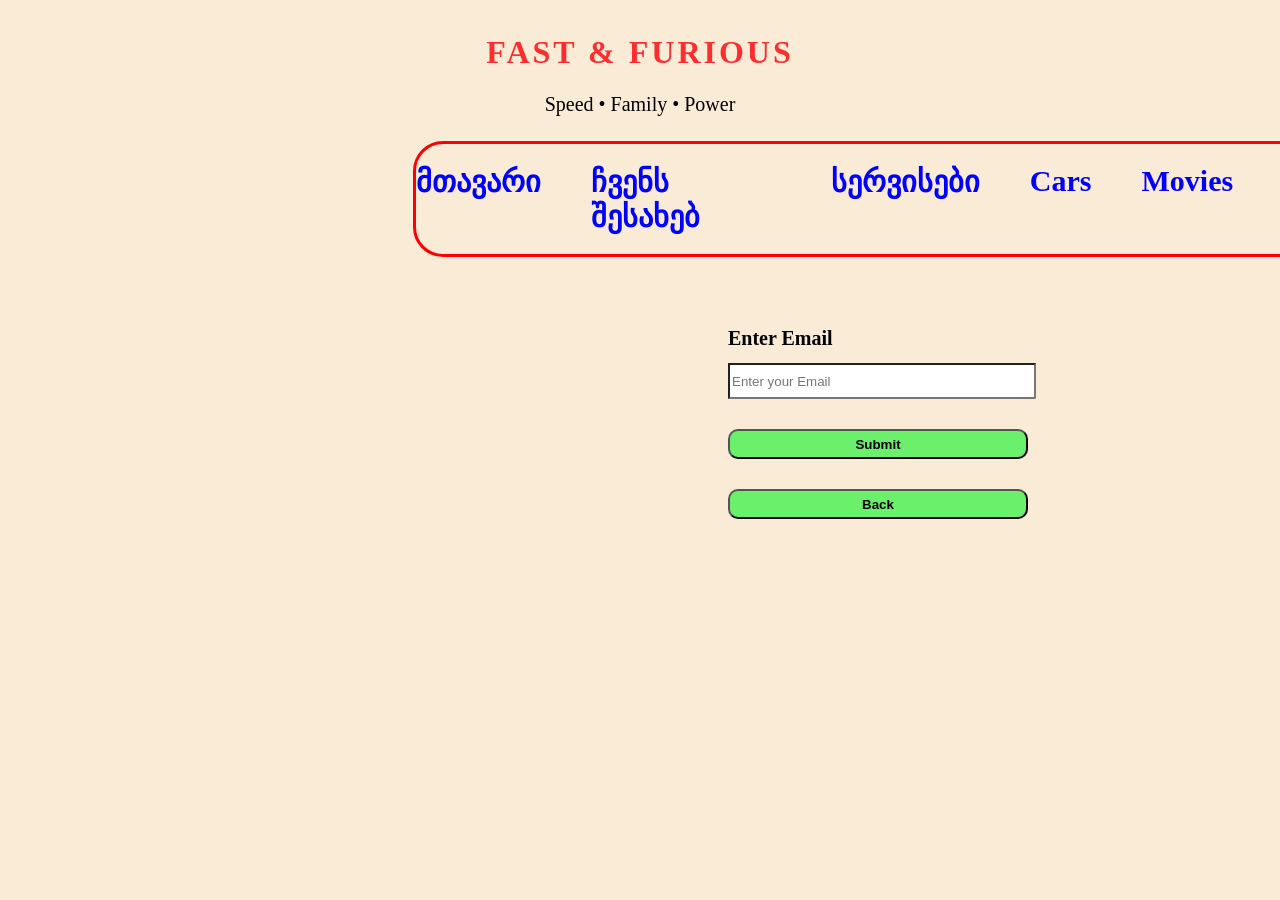
<file: forgotpassword.html>
<!DOCTYPE html>
<html lang="en">
<head>
    <meta charset="UTF-8">
    <meta name="viewport" content="width=device-width, initial-scale=1.0">
    <title>forgot password</title>
    <link rel="stylesheet" href="./style.css">
</head>
<body>
        <div class="headline">
       <header>
    <h1>FAST & FURIOUS</h1>
    <p>Speed • Family • Power</p>
</header>
    </div>

    <div class="headbar8">
        <h1><a href="./index.html">მთავარი</a></h1>
        <h1><a href="./about.html">ჩვენს შესახებ</a></h1>
        <h1><a href="./services.html">სერვისები</a></h1>
        <h1><a href="./CarsBuys.html">Cars</a></h1>
        <h1><a href="./movies.html">Movies</a></h1>
        <h1><a href="./Wikipedia.html">Wikipedia </a></h1>
    </div>
    <div class="forgot">
<h1>Enter Email</h1>
<input type="text" placeholder="Enter your Email">
    </div>
<div class="submit">
    <a href=""><button><strong>Submit</strong></button></a>
</div>
<div class="back">
    <a href="./login.html"><button><strong>Back</strong></button></a>
</div>
</body>
</html>
</file>
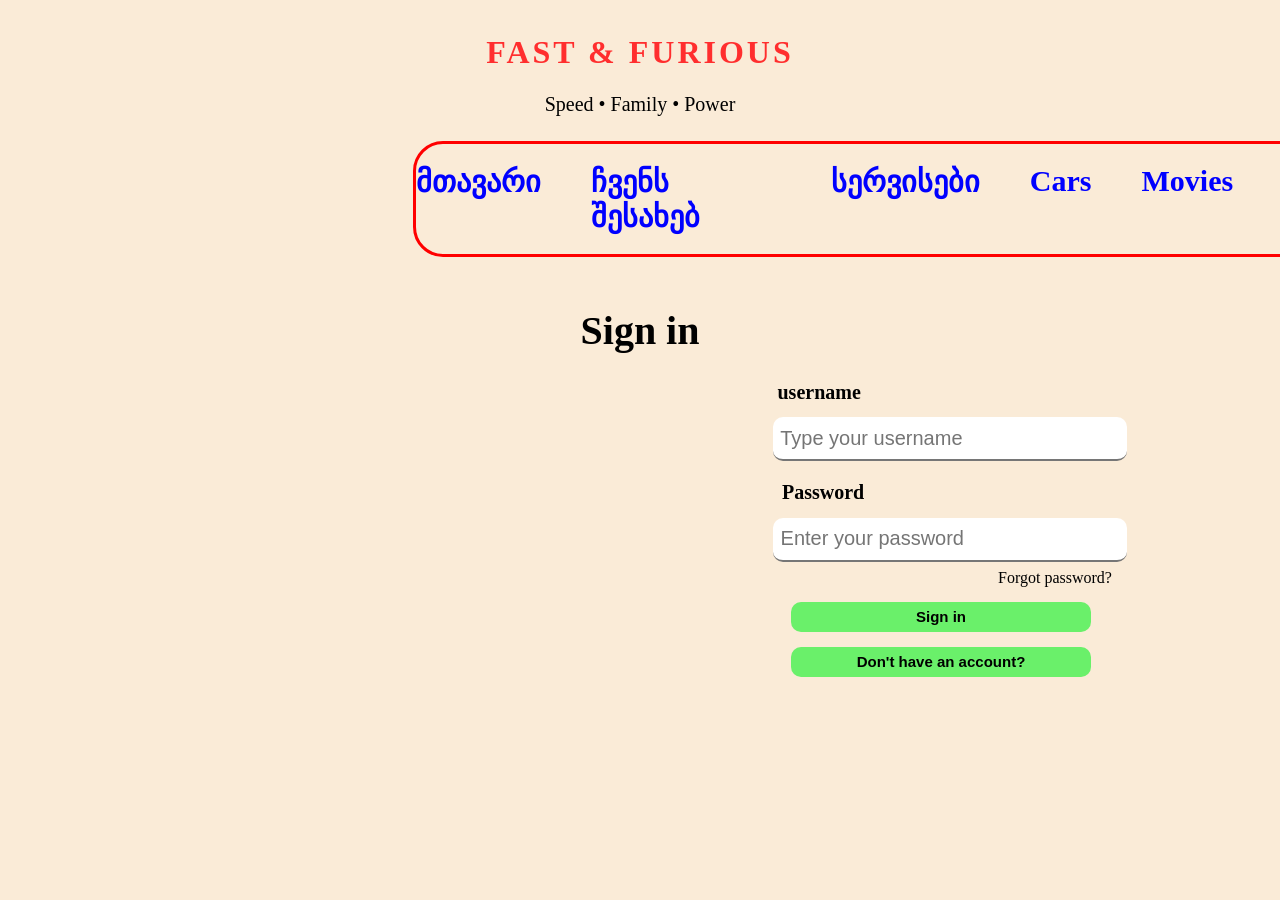
<file: login.html>
<!DOCTYPE html>
<html lang="en">
<head>
    <meta charset="UTF-8">
    <meta name="viewport" content="width=device-width, initial-scale=1.0">
    <title>Login</title>
    <link rel="stylesheet" href="./style.css">
</head>
<body >
    <div class="headline">
       <header>
    <h1>FAST & FURIOUS</h1>
    <p>Speed • Family • Power</p>
</header>
    </div>

    <div class="headbar6">
        <h1><a href="./index.html">მთავარი</a></h1>
        <h1><a href="./about.html">ჩვენს შესახებ</a></h1>
        <h1><a href="./services.html">სერვისები</a></h1>
        <h1><a href="./CarsBuys.html">Cars</a></h1>
        <h1><a href="./movies.html">Movies</a></h1>
        <h1><a href="./Wikipedia.html">Wikipedia </a></h1>
    </div>
    <div class="logintext">
        <h1>Sign in</h1>
    </div>
    <div class="login1">
        <h1>username</h1>
        <input type="text"  placeholder=" Type your username" >
    </div>
    <div class="login2">
        <h1>Password</h1>
        <input type="text" placeholder=" Enter your password">
    </div>
    <div class="forgot">
        <a href="./forgotpassword.html">Forgot  password?</a>
    </div>
<div class="shesvla">
    <button><strong>Sign in</strong></button>
</div>
<div class="signup">
   <a href="./registration.html"> <button><strong>Don't have an account?</strong></button></a>
</div>
</body>
</html>
</file>
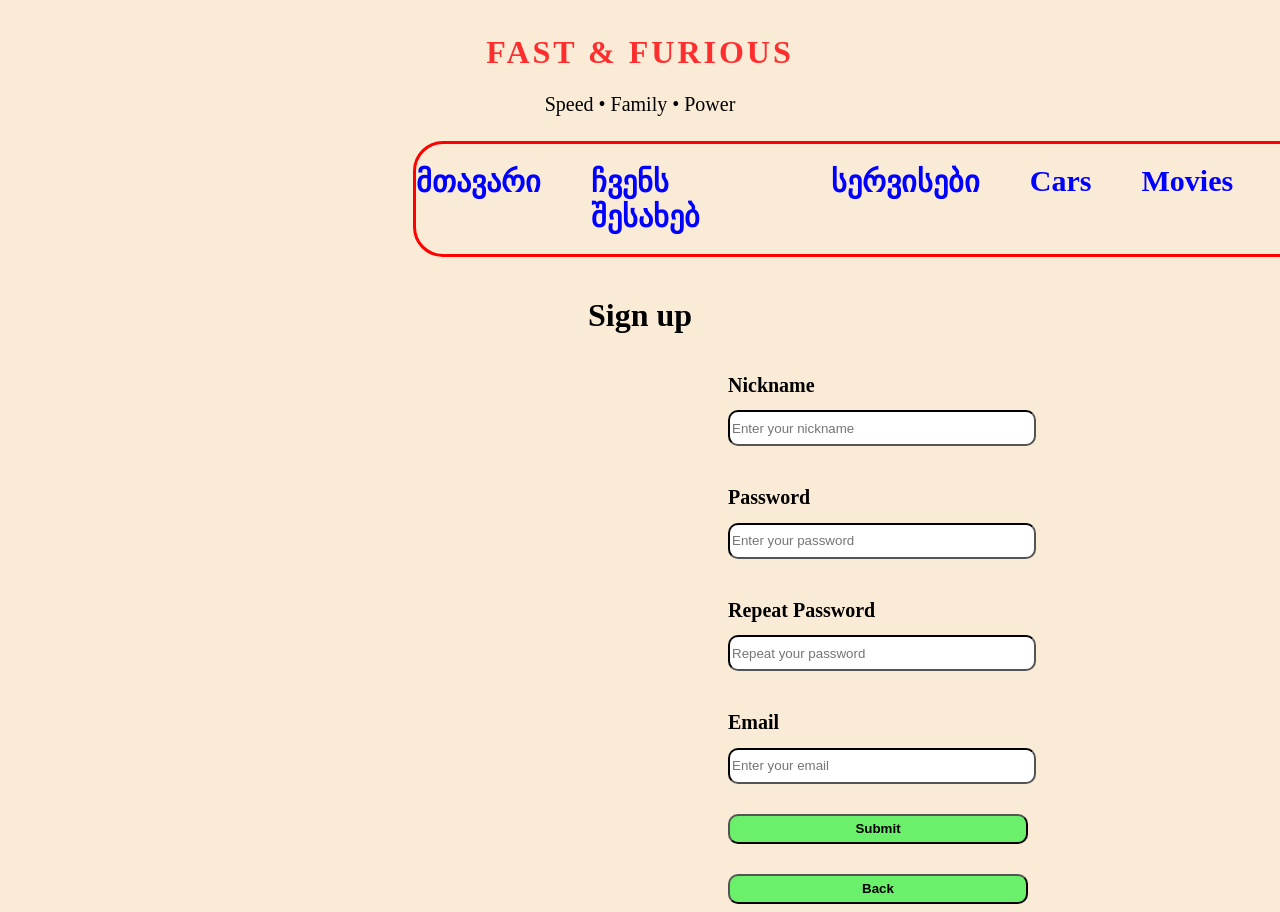
<file: registration.html>
<!DOCTYPE html>
<html lang="en">
<head>
    <meta charset="UTF-8">
    <meta name="viewport" content="width=device-width, initial-scale=1.0">
    <title>Registration</title>
    <link rel="stylesheet" href="./style.css">
</head>
<body>
      <div class="headline">
       <header>
    <h1>FAST & FURIOUS</h1>
    <p>Speed • Family • Power</p>
</header>
    </div>

    <div class="headbar7">
        <h1><a href="./index.html">მთავარი</a></h1>
        <h1><a href="./about.html">ჩვენს შესახებ</a></h1>
        <h1><a href="./services.html">სერვისები</a></h1>
        <h1><a href="./CarsBuys.html">Cars</a></h1>
        <h1><a href="./movies.html">Movies</a></h1>
        <h1><a href="./Wikipedia.html">Wikipedia </a></h1>
    </div>
<div class="signup">
    <h1>Sign up</h1>
</div>
<div class="signupusername">
    <h1>Nickname</h1>
<input type="text" placeholder="Enter your nickname">
</div>
<div class="signuppassword">
    <h1>Password</h1>
<input type="text" placeholder="Enter your password">
</div>
<div class="signuprepeatpassword">
    <h1>Repeat Password</h1>
<input type="text" placeholder="Repeat your password">
</div>
<div class="signupemail">
    <h1>Email</h1>
<input type="text" placeholder="Enter your email">
</div>
<div class="submit">
    <a href=""><button><strong>Submit</strong></button></a>
</div>
<div class="back">
    <a href="./login.html"><button><strong>Back</strong></button></a>
</div>
</body>
</html>
</file>
<file: style.css>
body{
    background-color: antiquewhite;
}

.headline {
            padding: 5px;
            text-align: center;
}

    .headline h1 {
            color: #ff2e2e;
            letter-spacing: 3px;
        }

        .headline p{
            font-size: 20px;
        }

.headbar{
    display: flex;
    gap: 50px;
    font-size: 15px;
    margin-left: 45vh;
    cursor: pointer;
    border-radius: 30px;
    border: solid;
    border-color: #ff0000;
    width: 1000px;
    

    
}

.headbar a{
    text-decoration: none;
    color: rgb(25, 0, 255);
    font-size: 30px;
}

.login{
    height: 100px;
}

.login button{
    position: absolute;
    top: 30px;
    margin-left: 85%;
    width: 140px;
    height: 40px;
    border: 2px solid red;
    border-radius: 50px;
    cursor: pointer;
}

.login button:hover{
    background-color: red;
    color: white;
    transition: 0.5s;
}

.login h1{
    margin: auto 0;
    font-size: 20px;
    margin-left: 15px;
}

.login img{
    width: 20px;
    position: absolute;
    top: 36px;
    margin-left: 85.8%;
}

 .oval {
    width: 150px;
    height: 60px;
    border-radius: 99px;
    background-color: #4CAF50; 
    display: flex;
    align-items: center;
    justify-content: center;
    color: white;
    font-size: 24px;
    font-family: Arial, sans-serif;
    cursor: pointer; 
    margin-left: 170vh;
    margin-top: -5vh;
}


           .hero {
            align-items: center;
            justify-content: center;
            text-align: center;
            margin-left: 70vh;
            margin-top: 50px;
            width: 600px;
        }

        .hero h2 {
            padding: 20px;
            border: 2px solid #ff2e2e;
        }


  .dots {
    margin-bottom: 10px;
    margin-left: 94%;
    margin-top: -4.5vh;
    color: #fff;
  }


  .circle{
    width: 40px;
    height: 40px;
    border-radius: 50%;
  }

      .content {
            padding: 40px;
            text-align: center;
        }

        .cars {
            display: flex;
            justify-content: center;
            gap: 20px;
            flex-wrap: wrap;
        }

        .car {
            padding: 20px;
            width: 250px;
            border-radius: 10px;
            border: 2px solid red;
        }

        .car h3 {
            color: #ff2e2e;
        }

        .car img{
            width: 100%;
            height: 50%;
        }

   body{
            position: relative;
        }
        .saxeli{
            color: yellowgreen;
            align-items: center;
            font-size: 40px;
            margin-left: 10vh;
        }

        .foto{
                 width: 400px;
            height: 600px;
            margin-left: 30px;
            
        }
      
        .agwera{
            font-size: 40px;
            color: rgb(255, 0, 0);
            margin-left: 10vh;
            margin-top: -36%;
            text-align: center;
            font-weight: bold;
        }

        .linki{
            font-size: 4vh;
            margin-left: 70vh;
            text-align:center;
            
            
        }

        .meore{
            margin-top: -70vh;
            margin-left: 70%;
            position: absolute;
            display: block;
        }

        .mesame{
            margin-left: -130vh;
            margin-top: 10vh;
            height: auto;
            position: absolute;
        
        }

        .agwera1{
            color:blue;
            font-size: 15px;
            margin-top: 0vh;
            margin-left: 10px;
            position: absolute;
            display: block;

          
        }

        .cxrili{
            border: solid; 
            border-width: 1px 8px 5px 4px; 
            border-style: double; 
            border-radius: 20px;
             margin: 0 auto;
        }

        .headbar1{
    display: flex;
    gap: 50px;
    font-size: 15px;
    margin-left: 45vh;
    cursor: pointer;
    border-radius: 30px;
    border: solid;
    border-color: #ff0000;
    width: 1000px;
    text-decoration: none;
}

.headbar1 a{
    text-decoration: none;
    color: blue;
}

.headbar2 {
     display: flex;
    gap: 50px;
    font-size: 15px;
    margin-left: 45vh;
    cursor: pointer;
    border-radius: 30px;
    border: solid;
    border-color: #ff0000;
    width: 1000px;
    text-decoration: none; 
}

.headbar2 a{
    text-decoration: none;
    color: blue;
}

.headbar3 {
     display: flex;
    gap: 50px;
    font-size: 15px;
    margin-left: 45vh;
    cursor: pointer;
    border-radius: 30px;
    border: solid;
    border-color: #ff0000;
    width: 1000px;
    text-decoration: none; 

}

.headbar3 a{
    text-decoration: none;
    color: blue;
}

.headbar4 {
     display: flex;
    gap: 50px;
    font-size: 15px;
    margin-left: 45vh;
    cursor: pointer;
    border-radius: 30px;
    border: solid;
    border-color: #ff0000;
    width: 1000px;
    text-decoration: none; 

}

.headbar4 a{
    text-decoration: none;
    color: blue;
}

.headbar5 {
     display: flex;
    gap: 50px;
    font-size: 15px;
    margin-left: 45vh;
    cursor: pointer;
    border-radius: 30px;
    border: solid;
    border-color: #ff0000;
    width: 1000px;
    text-decoration: none; 
}

.headbar5 a{
    text-decoration: none;
    color: blue;
}

.headbar6 {
     display: flex;
    gap: 50px;
    font-size: 15px;
    margin-left: 45vh;
    cursor: pointer;
    border-radius: 30px;
    border: solid;
    border-color: #ff0000;
    width: 1000px;
    text-decoration: none; 
}

.headbar6 a{
    text-decoration: none;
    color: blue;
}

.headbar7 {
     display: flex;
    gap: 50px;
    font-size: 15px;
    margin-left: 45vh;
    cursor: pointer;
    border-radius: 30px;
    border: solid;
    border-color: #ff0000;
    width: 1000px;
    text-decoration: none; 
}

.headbar7 a{
    text-decoration: none;
    color: blue;
}

.headbar8 {
     display: flex;
    gap: 50px;
    font-size: 15px;
    margin-left: 45vh;
    cursor: pointer;
    border-radius: 30px;
    border: solid;
    border-color: #ff0000;
    width: 1000px;
    text-decoration: none; 
}

.headbar8 a{
    text-decoration: none;
    color: blue;
}

.foto1{
    margin-left: 10px;
    margin-top: 50px;
    width: 400px;
}

.teqsti1{
    font-size: 33px;
    margin-top: -200px;
    margin-left: 470px;
    color: red;
}

.foto2 {
    width: 400px;
    margin-top: 100px;
    margin-left: 155vh;
}

.teqsti2{
    margin-top: -200px;
    color: green;
}

.foto3{
    width: 400px;
    margin-top: 80px;
}

.teqsti3 {
    margin-left: 50vh;
    margin-top: -21vh;
    color: blue;
}

.foto4{
    width: 400px;
    margin-left: 155vh;
}

.teqsti4 {
    margin-top: -23vh;
    color: orange;
}

.foto5{
    width: 300px;
    margin-top: 30px;
}

.teqsti5{
    margin-left: 330px;
    margin-top: -30vh;
    color: brown;
}

.card1 img{
    width: 300px;
    height: 200px;
}

.div-container{
    display: flex;
    justify-content: center;
    align-items: center;
    gap: 50px;
    width: 100%;
    margin-top: 10%;
}

.card1 button{
    width: 100px;
    height: 30px;
    border-radius: 40px;
    margin-left: 160px;
    border-style: dashed;
    font-size: 17px;
    align-items: center;
    
}

.card1 button:hover{
    color: white;
    transition: 0.5s;
    background-color: black;
}

.calcurator input{
    position: absolute;
    display: flex;
    width: 370px;
    height: 40px;
    margin-top: -390px;
    background-color: #ffffff;
    margin-left: -10px;
    border-radius: 10px;
    text-align: right;
    font-size: 50px;
    color: black;
    outline: none;
    
    
}
 

input::-webkit-outer-spin-button,
input::-webkit-inner-spin-button {
  -webkit-appearance: none;
  margin: 0;
}

.box{
    display: flex;
    width: 400px;
    height: 450px;
  color: rgba(250, 235, 215, 0.021);
  border: 9px solid black;
  background-color: rgba(128, 128, 128, 0.144);

}


.calcurator{
    display: flex;
    justify-content: center;
    align-items: center;
    height: 100vh;
    margin-left: -190px;

}

.gilaki1 {
    position: absolute;
    display: flex;
    margin-top: 60px;
    margin-left: 10px;
   gap: 15px;
   cursor: pointer;
}



.gilaki1 button{
    width: 60px;
    height: 60px;
    font-size: 15px;
    background-color: rgba(0, 128, 0, 0.514);
    cursor: pointer;
}

.gilaki1 button:hover{
    background-color: red;
    transition: 0.1s;
}

.buttons{
    position: absolute;
    display: grid;
    grid-template-columns: repeat(5, 1fr);
    gap: 15px;
    margin-top: 135px;
    margin-left: 10px;
    cursor: pointer;
    
}

.buttons button{
    width: 60px;
    height: 60px;
    cursor: pointer;
    
}

.buttons button:hover{
    background-color: red;
}

.logintext{
    font-size: 20px;
    align-items: center;
    text-align: center;
    margin-top: 50px;
}
.logintext h1{
    color: black;
}
.login1 input{
    font-size: 20px;
    border-radius: 10px;
    width: 350px;
    height: 40px;
    margin: 0 auto;
    margin-left: 85vh;
    border-width: 0px 0px 2px 0px;

}

.login1 h1{
    margin-left: 85.5vh;
    font-size: 20px;
}

.login1 img{
    position: absolute;
    margin-left: 86vh;
    width: 20px;
    margin-top: 7px;
}

.login2 h1{
    font-size: 20px;
    margin-left: 86vh;
    margin-top: 20px;
}

.login2 input{
     font-size: 20px;
    border-radius: 10px;
    width: 350px;
    height: 40px;
    margin: 0 auto;
    margin-left: 85vh;
    border-width: 0px 0px 2px 0px;
}

.login2 img{
    position: absolute;
    width: 20px;
    margin-left: 86vh;
    margin-top: 9px;
}

.forgot{
    margin-top: 7px;
}

.forgot a{
    margin-left: 110vh;
    text-decoration: none;
    color: black;
    }

.shesvla button{
    margin-left: 87vh;
    margin-top: 15px;
    width: 300px;
    height: 30px;
    background-color: rgb(106, 240, 106);
    border-radius: 10px;
    font-size: 15px;
    color: black;
    border: green;
    cursor: pointer;
    border: 0 0 2px 0;
}

.signup button{
    margin-left: 87vh;
    margin-top: 15px;
    width: 300px;
    height: 30px;
    background-color: rgb(106, 240, 106);
    border-radius: 10px;
    font-size: 15px;
    color: black;
    border: green;
    cursor: pointer;
}

.signup h1{
    text-align: center;
    align-items: center;
    margin-top: 40px;
}

.signupusername h1{
    font-size: 20px;
    margin-left: 80vh;
    margin-top: 40px;
}

.signupusername input{
    margin-left: 80vh;
    width: 300px;
    height: 30px;
    border-radius: 10px;
    border-color: black;
}

.signuppassword h1{
    font-size: 20px;
    margin-left: 80vh;
    margin-top: 40px;
}

.signuppassword input{
    margin-left: 80vh;
    width: 300px;
    height: 30px;
    border-radius: 10px;
    border-color: black;
}

.signupemail h1{
        font-size: 20px;
    margin-left: 80vh;
    margin-top: 40px;
}

.signupemail input{
    margin-left: 80vh;
    width: 300px;
    height: 30px;
    border-radius: 10px;
    border-color: black;
}

.signuprepeatpassword h1{
font-size: 20px;
    margin-left: 80vh;
    margin-top: 40px;
}

.signuprepeatpassword input{
    margin-left: 80vh;
    width: 300px;
    height: 30px;
    border-radius: 10px;
    border-color: black;
}

.submit a{
    text-decoration: none;
}

.submit button{
    margin-left: 80vh;
    margin-top: 30px;
    width: 300px;
    height: 30px;
    background-color: rgb(106, 240, 106);
    border-radius: 10px;
}

.back a{
    text-decoration: none;
}

.back button{
    margin-left: 80vh;
    margin-top: 30px;
    width: 300px;
    height: 30px;
    background-color: rgb(106, 240, 106);
    border-radius: 10px;
    cursor: pointer;
}

.forgot h1{
  margin-left: 80vh;
    margin-top: 70px;
    font-size: 20px;
    cursor: pointer;
}

.forgot input{
    margin-left: 80vh;
    width: 300px;
    height: 30px;
    cursor: pointer;
    border-radius: 0px 0px 2px 0px;
}
</file>
